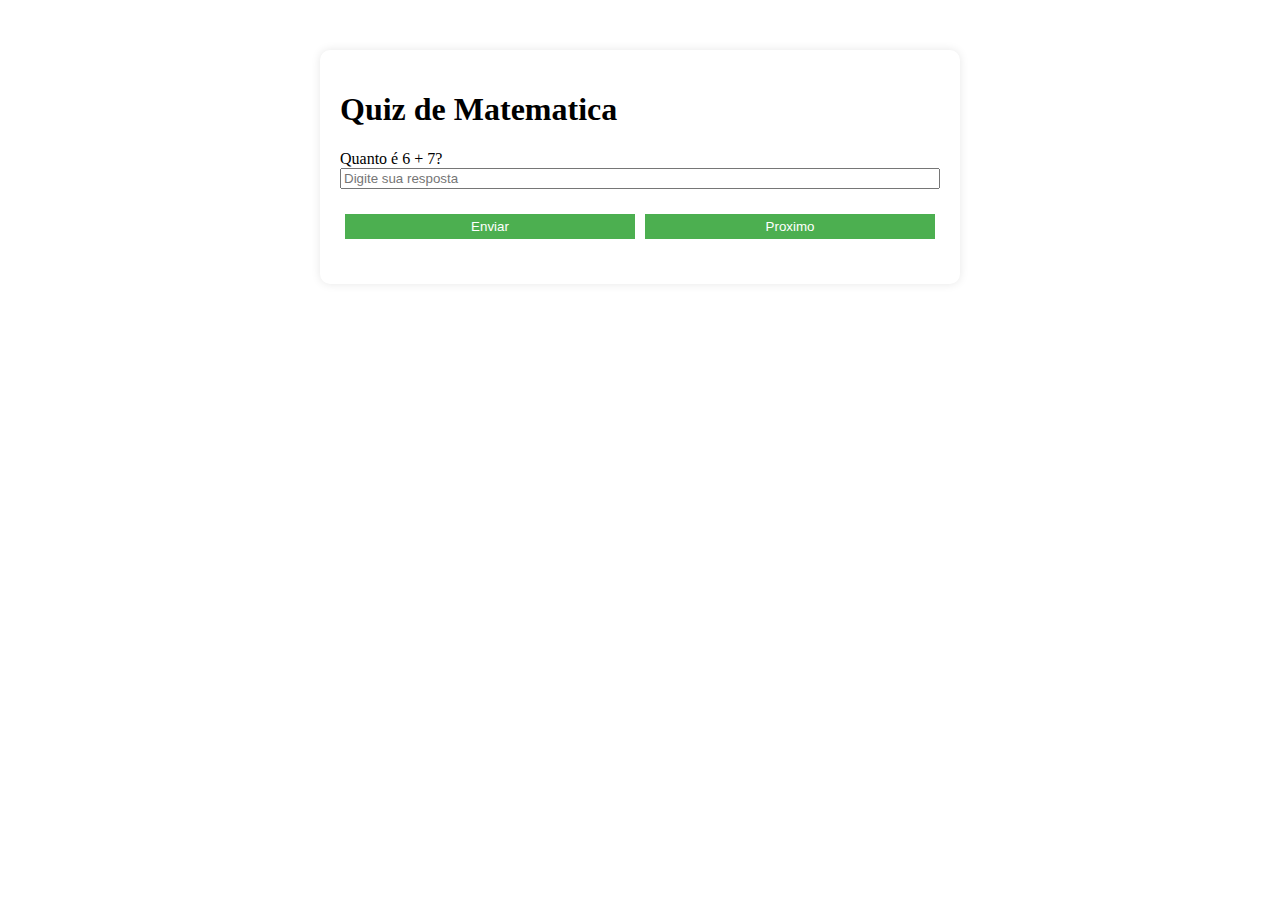
<file: index.html>
<!DOCTYPE html>
<html lang="pt">
<head>
    <meta charset="UTF-8">
    <meta name="viewport" content="width=device-width, initial-scale=1.0">
    <title>Quiz de Matemática</title>
    <link rel="stylesheet" href="syle.css">
</head>
<body>

<div class="container">
    <h1>Quiz de Matematica</h1>
    <div id="questao"></div>
    <input type="number" id="resposta" placeholder="Digite sua resposta">
    <div class="buttons">
        <button onclick="verificaResposta()">Enviar</button>
        <button onclick="proximaQuestao()">Proximo</button>
    </div>    
    <div id="resultado"></div>
</div>

<script src="script.js"></script>
</body>
</html>
</file>
<file: syle.css>
.container{
    max-width: 600px;
    margin: 50px auto;
    background-color: #fff;
    padding: 20px;
    border-radius: 10px;
    box-shadow: 0 0 10px rgba(0, 0, 0, 0.1);
    display: flex;
    flex-direction: column;
    align-items: stretch;
}
input#resposta{
    margin-bottom: 20px;
}
.buttons {
    display: flex;
    justify-content: space-between; 
}
button{
    flex-grow: 1;
    margin: 5px;
    width: 48%;
    background-color: #4caf50;
    color: #fff;
    border: none;
    padding: 5px;
    cursor: pointer;
}
button:hover{
    background-color: red;
}
#resultado{
    margin-top: 20px;
    text-align: center;
    font-weight: bold;
}
</file>
